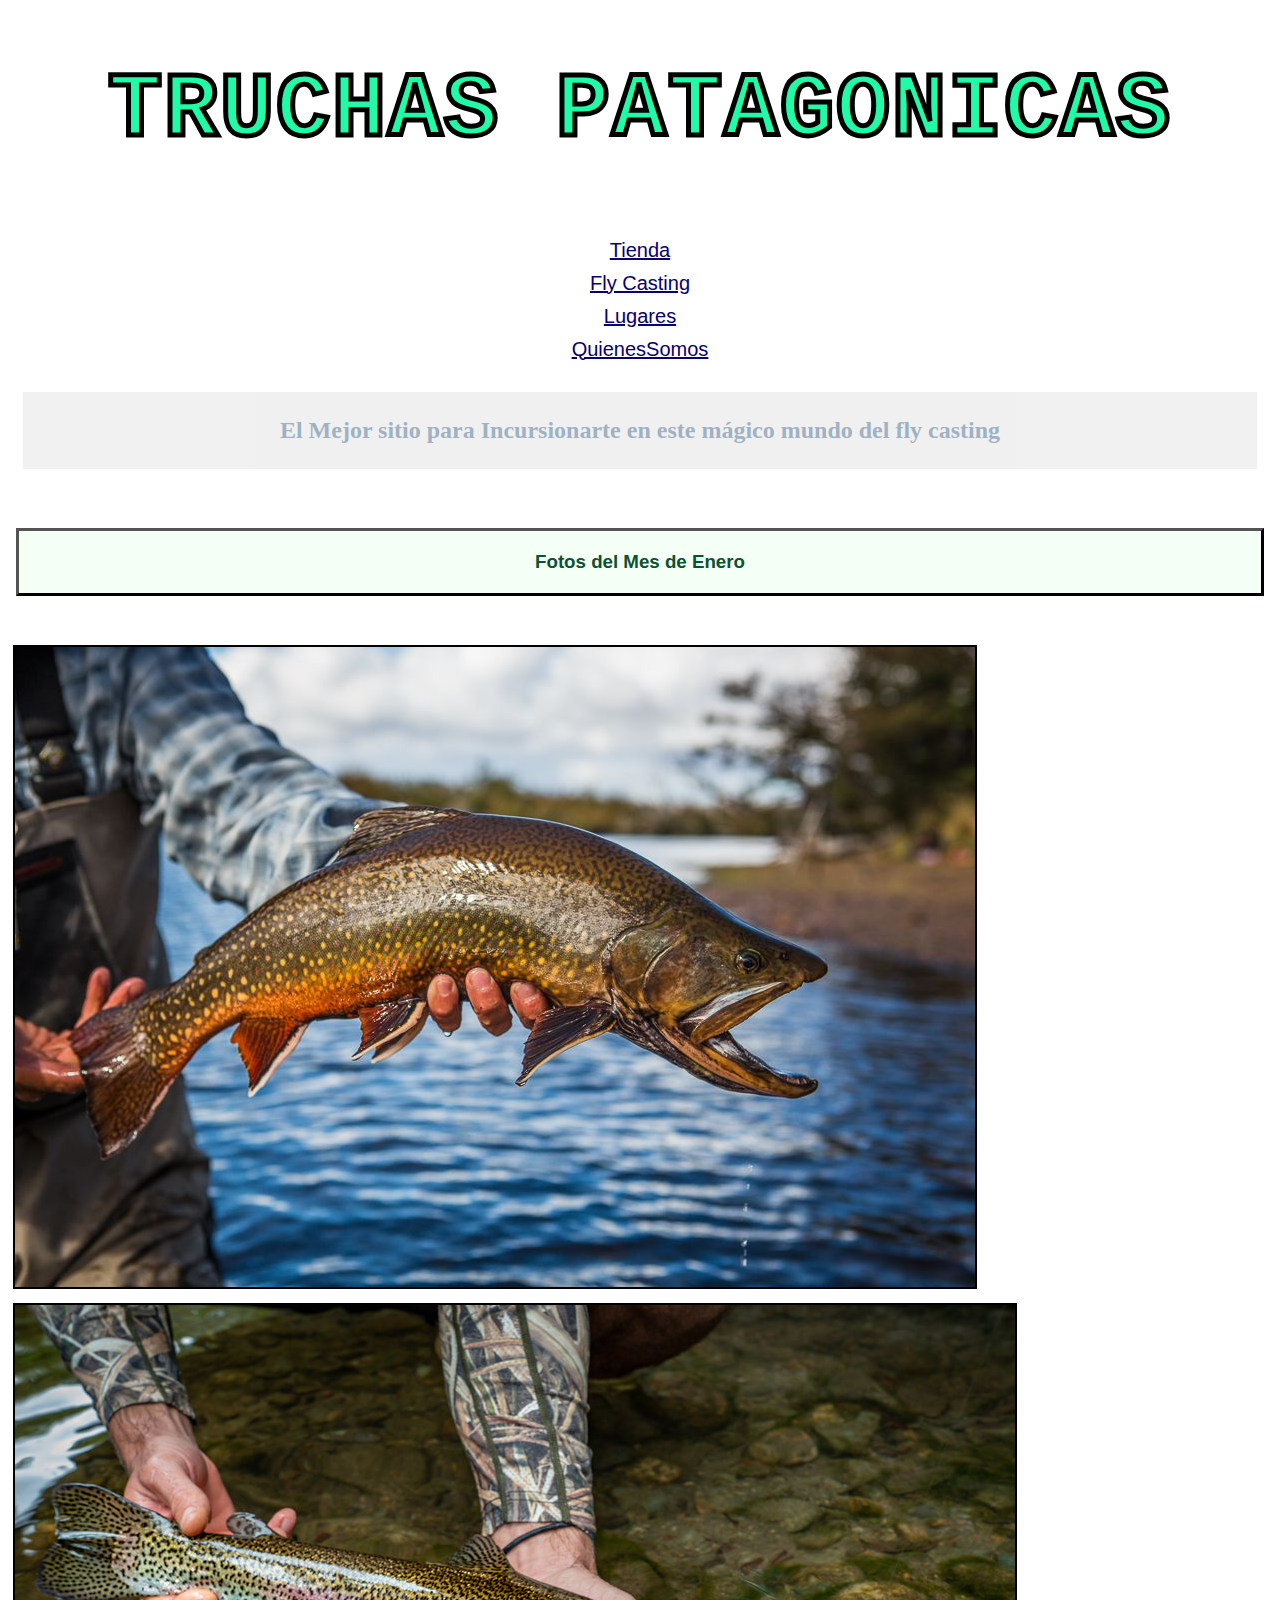
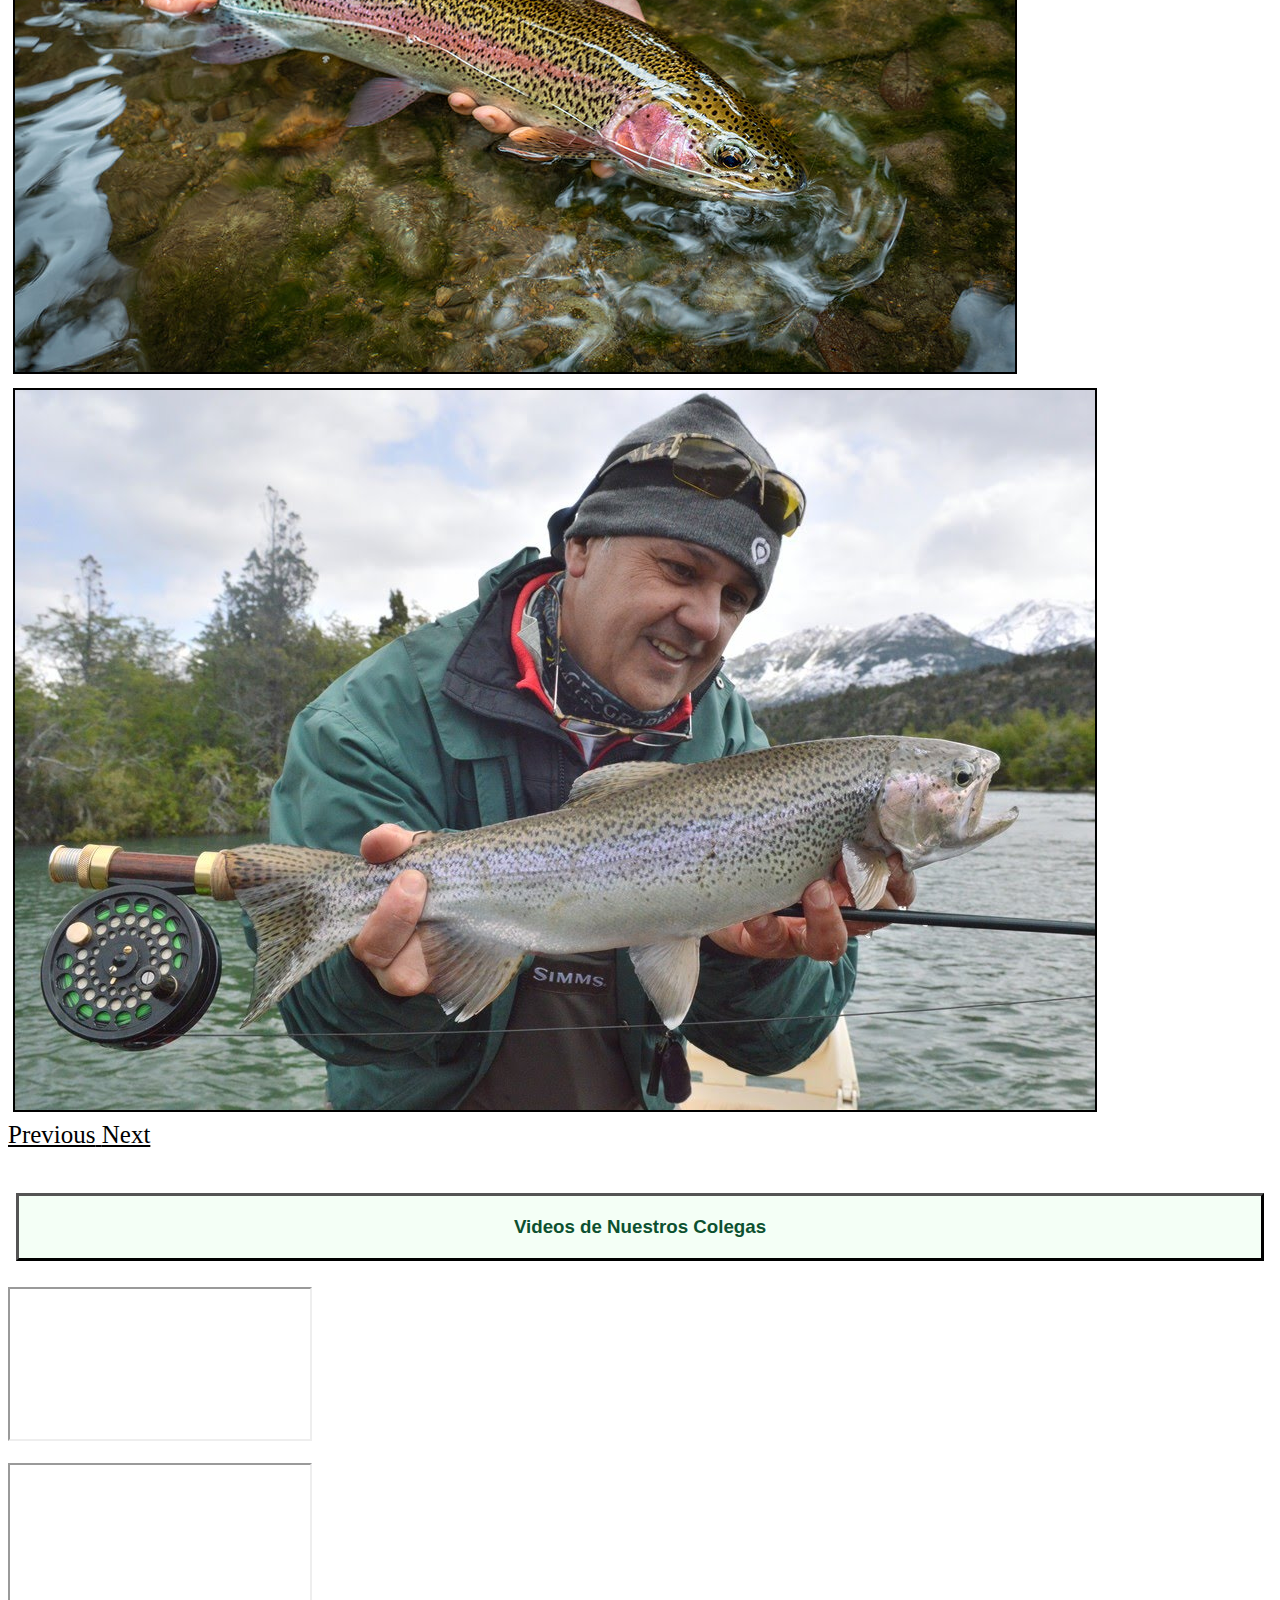
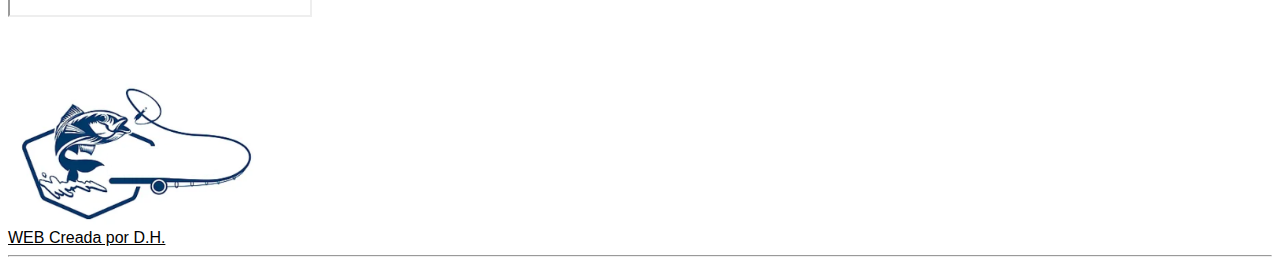
<file: index.html>
<!DOCTYPE html>
<html lang="es">
<head>
    <meta charset="UTF-8">
    <meta http-equiv="X-UA-Compatible" content="IE=edge">
    <meta name="viewport" content="width=device-width, initial-scale=1.0">
    <meta name="keyword" content="Truchas Patagonicas"> 
    <meta name="description" content="Todo sobre Truchas Patagonicas Argentinas, Informacion, Tiewnda Y mas"> 
    <link rel="stylesheet" href="./assets/css/main.css">
    <link href="https://cdn.jsdelivr.net/npm/bootstrap@5.3.0-alpha1/dist/css/bootstrap.min.css" rel="stylesheet" integrity="sha384-GLhlTQ8iRABdZLl6O3oVMWSktQOp6b7In1Zl3/Jr59b6EGGoI1aFkw7cmDA6j6gD" crossorigin="anonymous">
    <script src="https://cdn.jsdelivr.net/npm/bootstrap@5.3.0-alpha1/dist/js/bootstrap.bundle.min.js" integrity="sha384-w76AqPfDkMBDXo30jS1Sgez6pr3x5MlQ1ZAGC+nuZB+EYdgRZgiwxhTBTkF7CXvN" crossorigin="anonymous"></script>
    <link rel="stylesheet" href="https://cdnjs.cloudflare.com/ajax/libs/animate.css/4.1.1/animate.min.css"/>
    <title>Truchas Patagonicas Argentinas</title>

</head>

<body> 
    <header> 
           <div class="conteiner">
                <div class="row ">
                    <div class="col-sm-12" ><h1>Truchas Patagonicas</h1></div>
                </div>
           </div>
    </header>

    
    
   <!--  <div class="p-2 bd-highlight animate__animated animate__heartBeat animate__infinite"><p>BIENVENIDOS</p> </div> -->
    
   <nav> 
    <div class="conteiner"> 
      <div class="d-flex justify-content-around bd-highlight mb-2">
          <div class="p-2 bd-highlight"><a href="./tienda.html">Tienda</a></div>
          <div class="p-2 bd-highlight "><a href="./flyCasting.html">Fly Casting</a></div>
          <div class="p-2 bd-highlight "><a href="./lugares.html">Lugares</a></div>
          <div class="p-2 bd-highlight "><a href="./quienesSomos.html">QuienesSomos</a></div>
      </div> 
    </div>        
  </nav>
         
<section>
     <article>
        <div>
          <h2> El Mejor sitio para Incursionarte en este mágico mundo del fly casting</h2>
        </div>

        <br> <br>

        <div><h3>Fotos del Mes de Enero</h3></div>
        
        <br><br>

        <div class="conteiner">  
        <div class="row">
         <div class="col-2 "></div>
            <div class="col-8 "><div id="carouselWithControls" class="carousel slide" data-bs-ride="carousel">
                <div class="carousel-inner">
                  <div class="carousel-item">
                    <img src="./assets/img/ejemplar1.jpg"  class="d-block w-100"   alt="Slide 1">
                  </div>
                  <div class="carousel-item">
                    <img src="./assets/img/ejemplar2.jpg"  class="d-block w-100" alt="Slide 2">
                  </div>
                  <div class="carousel-item active">
                    <img src="./assets/img/ejemplar3.jpg"  class="d-block w-100" alt="Slide 3">
                  </div>
                  </div>
                    <a class="carousel-control-prev" href="#carouselWithControls" role="button" data-bs-slide="prev">
                      <span class="carousel-control-prev-icon" aria-hidden="true"></span>
                      <span class="visually-hidden">Previous</span>
                    </a>
                    <a class="carousel-control-next" href="#carouselWithControls" role="button" data-bs-slide="next">
                      <span class="carousel-control-next-icon" aria-hidden="true"></span>
                      <span class="visually-hidden">Next</span>
                    </a>
              </div>
            </div>
            
            <div class="col-8 "></div>
         </div>
      </div>       
  </article>
  
         <br><br>

  <article>
      <div><h3>Videos de Nuestros Colegas</h3></div>
      
      <br>

        <div class="container">
          <div class="row ">
              <div class="col "></div>
                <div class="col-sm-12 col-lg-8   ratio ratio-16x9 mb-3 ">
                <iframe src="https://www.youtube.com/embed/JAqgVWCubMo" title="YouTube video" ></iframe>
                </div>
              <div class="col "></div>
          </div>
       </div>

       <br>

        <div class="container">
          <div class="row ">
            <div class="col-lg-2"></div>
              <div class="col-sm-12 col-lg-8 ratio ratio-16x9 mb-3 ">
              <iframe src="https://www.youtube.com/embed/xIGsLakkWDU" title="YouTube video" ></iframe>
              </div>
            <div class=" col-lg-2"></div>
          </div>
       </div>

   </article>
</section>
   
<br><br><br>

    <footer>
      <div class="conteiner">   
          <div class="d-flex flex-column bd-highlight">
            <div class="p-2 bd-highlight animate__animated animate__bounce animate__infinite"><img src="./assets/img/logofoot.PNG" alt="" width="250" height="150"></div>
            <div class="p-2 bd-highlight">
              <a href="https://www.instagram.com/danihilgert10" style="color:black"> WEB Creada por D.H.</a></div>    
          </div> 
      </div>
    </footer>

<hr>
</body>

</html>
</file>
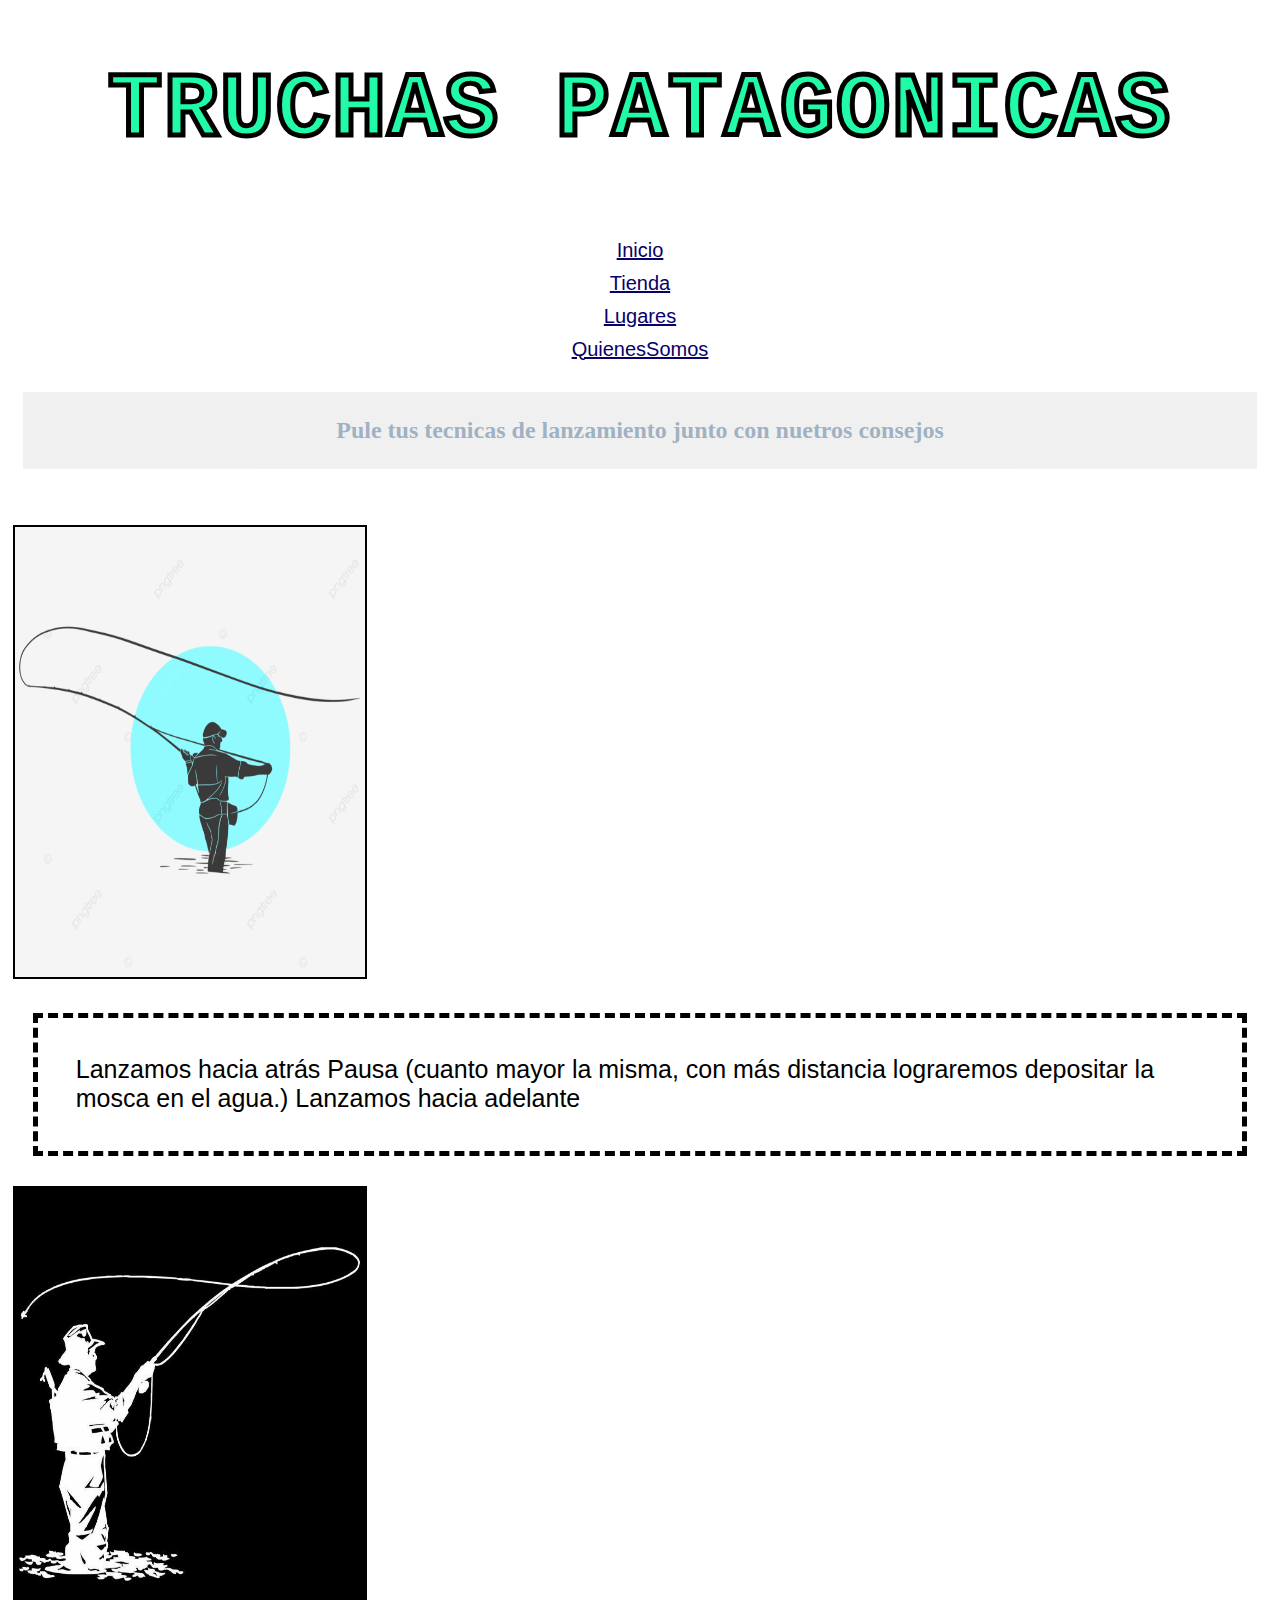
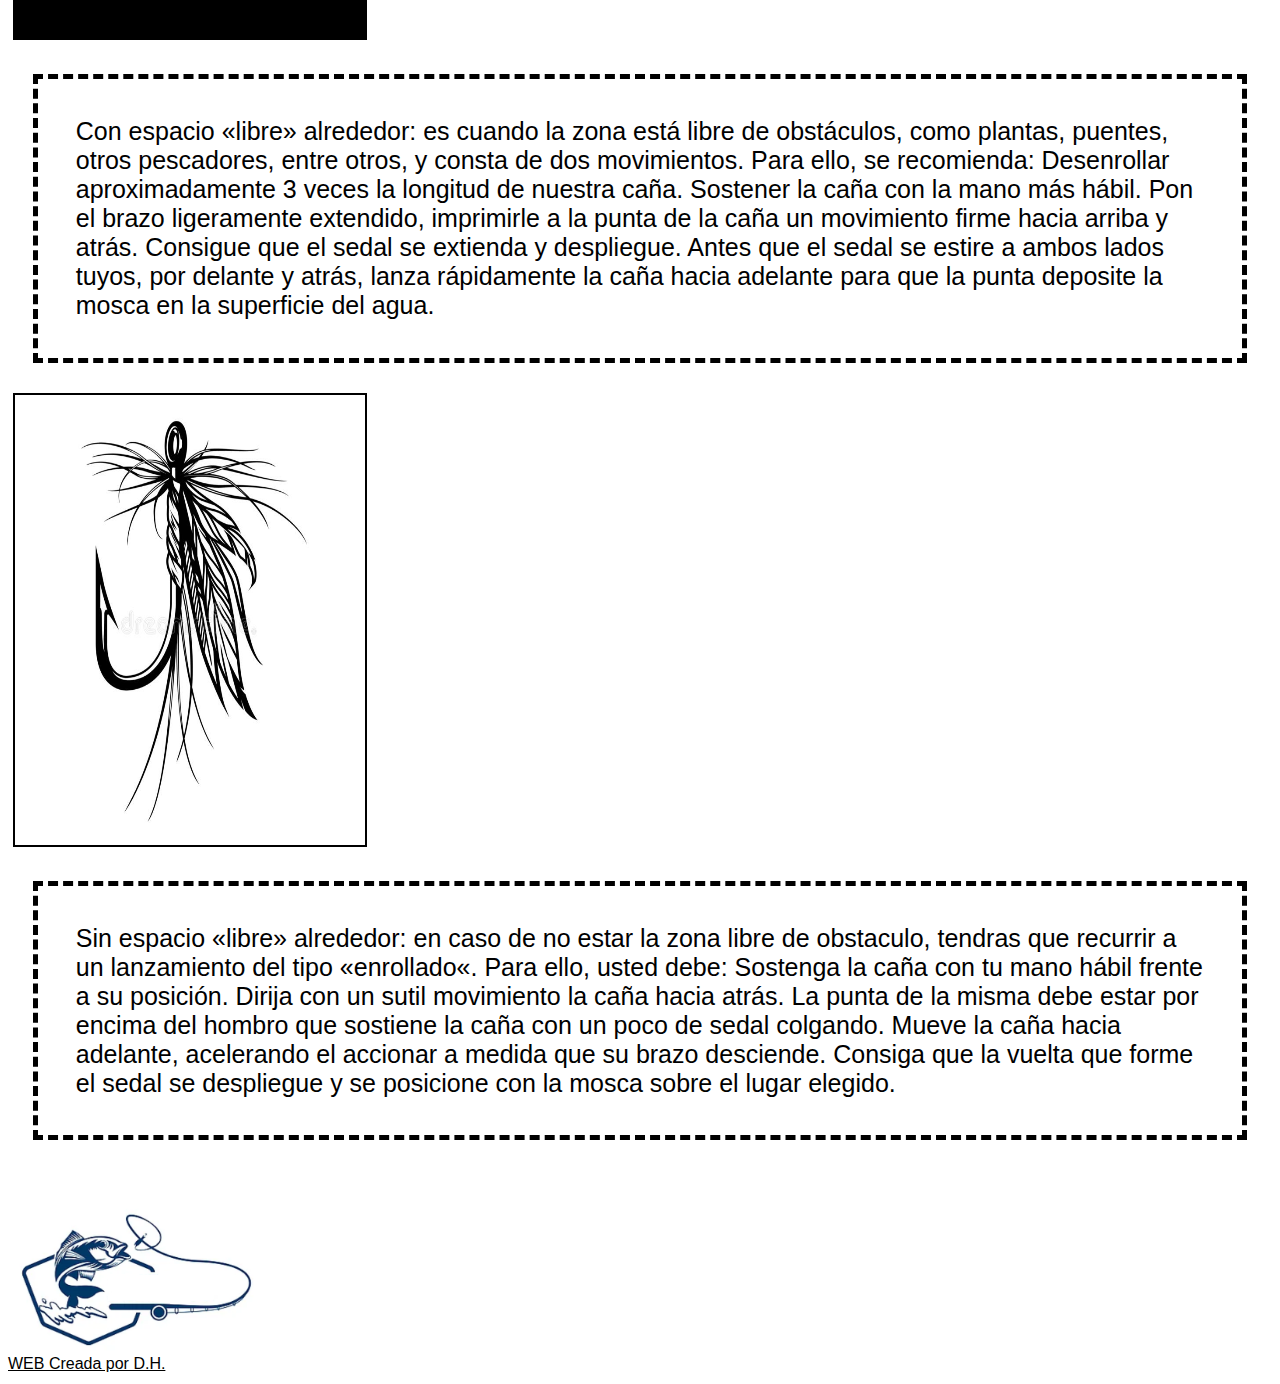
<file: flyCasting.html>
<!DOCTYPE html>
<html lang="es">
<head>
    <meta charset="UTF-8">
    <meta http-equiv="X-UA-Compatible" content="IE=edge">
    <meta name="viewport" content="width=device-width, initial-scale=1.0">
    <link rel="stylesheet" href="./assets/css/main.css">
    <meta name="description" content="Truchas Patagonicas">
    <meta name="description" content="Las mejores tecnicas de lanzamiento para empezar con la pesca con mosca "> 
    <link href="https://cdn.jsdelivr.net/npm/bootstrap@5.3.0-alpha1/dist/css/bootstrap.min.css" rel="stylesheet" integrity="sha384-GLhlTQ8iRABdZLl6O3oVMWSktQOp6b7In1Zl3/Jr59b6EGGoI1aFkw7cmDA6j6gD" crossorigin="anonymous">
    <script src="https://cdn.jsdelivr.net/npm/bootstrap@5.3.0-alpha1/dist/js/bootstrap.bundle.min.js" integrity="sha384-w76AqPfDkMBDXo30jS1Sgez6pr3x5MlQ1ZAGC+nuZB+EYdgRZgiwxhTBTkF7CXvN" crossorigin="anonymous"></script>
    <link rel="stylesheet" href="https://cdnjs.cloudflare.com/ajax/libs/animate.css/4.1.1/animate.min.css"/>
    <title>Truchas Patagonicas Informacion</title>

</head>

<body> <div class="body">
    <header> 
           <div class="conteiner">
                <div class="row ">
                    <div class="col-sm-12" ><h1>Truchas Patagonicas</h1></div>
                </div>
           </div>
    </header>
    
    <nav> 
      <div class="conteiner"> 
        <div class="d-flex justify-content-around bd-highlight mb-2">
            <div class="p-2 bd-highlight "><a href="./index.html">Inicio</a></div>
            <div class="p-2 bd-highlight"><a href="./tienda.html">Tienda</a></div>
            <div class="p-2 bd-highlight "><a href="./lugares.html">Lugares</a></div>
            <div class="p-2 bd-highlight "><a href="./quienesSomos.html">QuienesSomos</a></div>
        </div> 
      </div>        
    </nav>
                      
  </div>

  <section> 
    <article>   
      <div>
        <h2>Pule tus tecnicas de lanzamiento junto con nuetros consejos</h2>
      </div>

      <br><br>
    
   <div class="conteiner">
    <div class="d-flex flex-column bd-highlight ">
      <div class="d-flex justify-content-center bd-highlight mb-2" >
        <img src="./assets/img/lanzamiento.png" width="350" height="450" alt=""></div>
      <div class="d-flex flex-column bd-highlight">
        
          <dt>Lanzamos hacia atrás
            Pausa (cuanto mayor la misma, con más distancia lograremos depositar la mosca en el agua.)
            Lanzamos hacia adelante</dt>
       
    </div></div></div>

    <div class="conteiner">
      <div class="d-flex flex-column bd-highlight">
        <div class="d-flex justify-content-center bd-highlight mb-2" >
          <img src="./assets/img/lanzamiento2.jpg" width="350" height="450" alt=""></div>
        <div class="p-2 bd-highlight">
          
            <dt>Con espacio «libre» alrededor: es cuando la zona está libre de obstáculos, como plantas, puentes, otros pescadores, entre otros, y consta de dos movimientos. Para ello, se recomienda:
              Desenrollar aproximadamente 3 veces la longitud de nuestra caña.
              Sostener la caña con la mano más hábil.
              Pon el brazo ligeramente extendido, imprimirle a la punta de la caña un movimiento firme hacia arriba y atrás.
              Consigue que el sedal se extienda y despliegue.
              Antes que el sedal se estire a ambos lados tuyos, por delante y atrás, lanza rápidamente la caña hacia adelante para que la punta deposite la mosca en la superficie del agua.
            </dt>
      
        </div></div></div>

        <div class="conteiner">
          <div class="p-2 bd-highlight">
            <div class="d-flex justify-content-center bd-highlight mb-2"  >
              <img src="./assets/img/lanzamiento3.jpg" width="350" height="450" alt="">
            </div>
            <div class="p-2 bd-highlight">
              
                <dt>Sin espacio «libre» alrededor: en caso de no estar la zona libre de obstaculo, tendras que recurrir a un lanzamiento del tipo «enrollado«. Para ello, usted debe:
                  Sostenga la caña con tu mano hábil frente a su posición.
                  Dirija con un sutil movimiento la caña hacia atrás. La punta de la misma debe estar por encima del hombro que sostiene la caña con un poco de sedal colgando.
                  Mueve la caña hacia adelante, acelerando el accionar a medida que su brazo desciende.
                  Consiga que la vuelta que forme el sedal se despliegue y se posicione con la mosca sobre el lugar elegido.
                </dt>  
          
            </div>
          </div>
        </div>
     </article>
  </section>

<br><br>

  
  <footer>
    <div class="conteiner">   
        <div class="d-flex flex-column bd-highlight">
          <div class="p-2 bd-highlight animate__animated animate__bounce animate__infinite"><img src="./assets/img/logofoot.PNG" alt="Truchas Patagonicas" width="250" height="150"></div>
          <div class="p-2 bd-highlight"><a href="https://www.instagram.com/danihilgert10" style="color:black"> WEB Creada por D.H.</a></div>
        </div>
    </div>
  </footer>
     
 
</body>
</html>


<!-- 

 -->
</file>
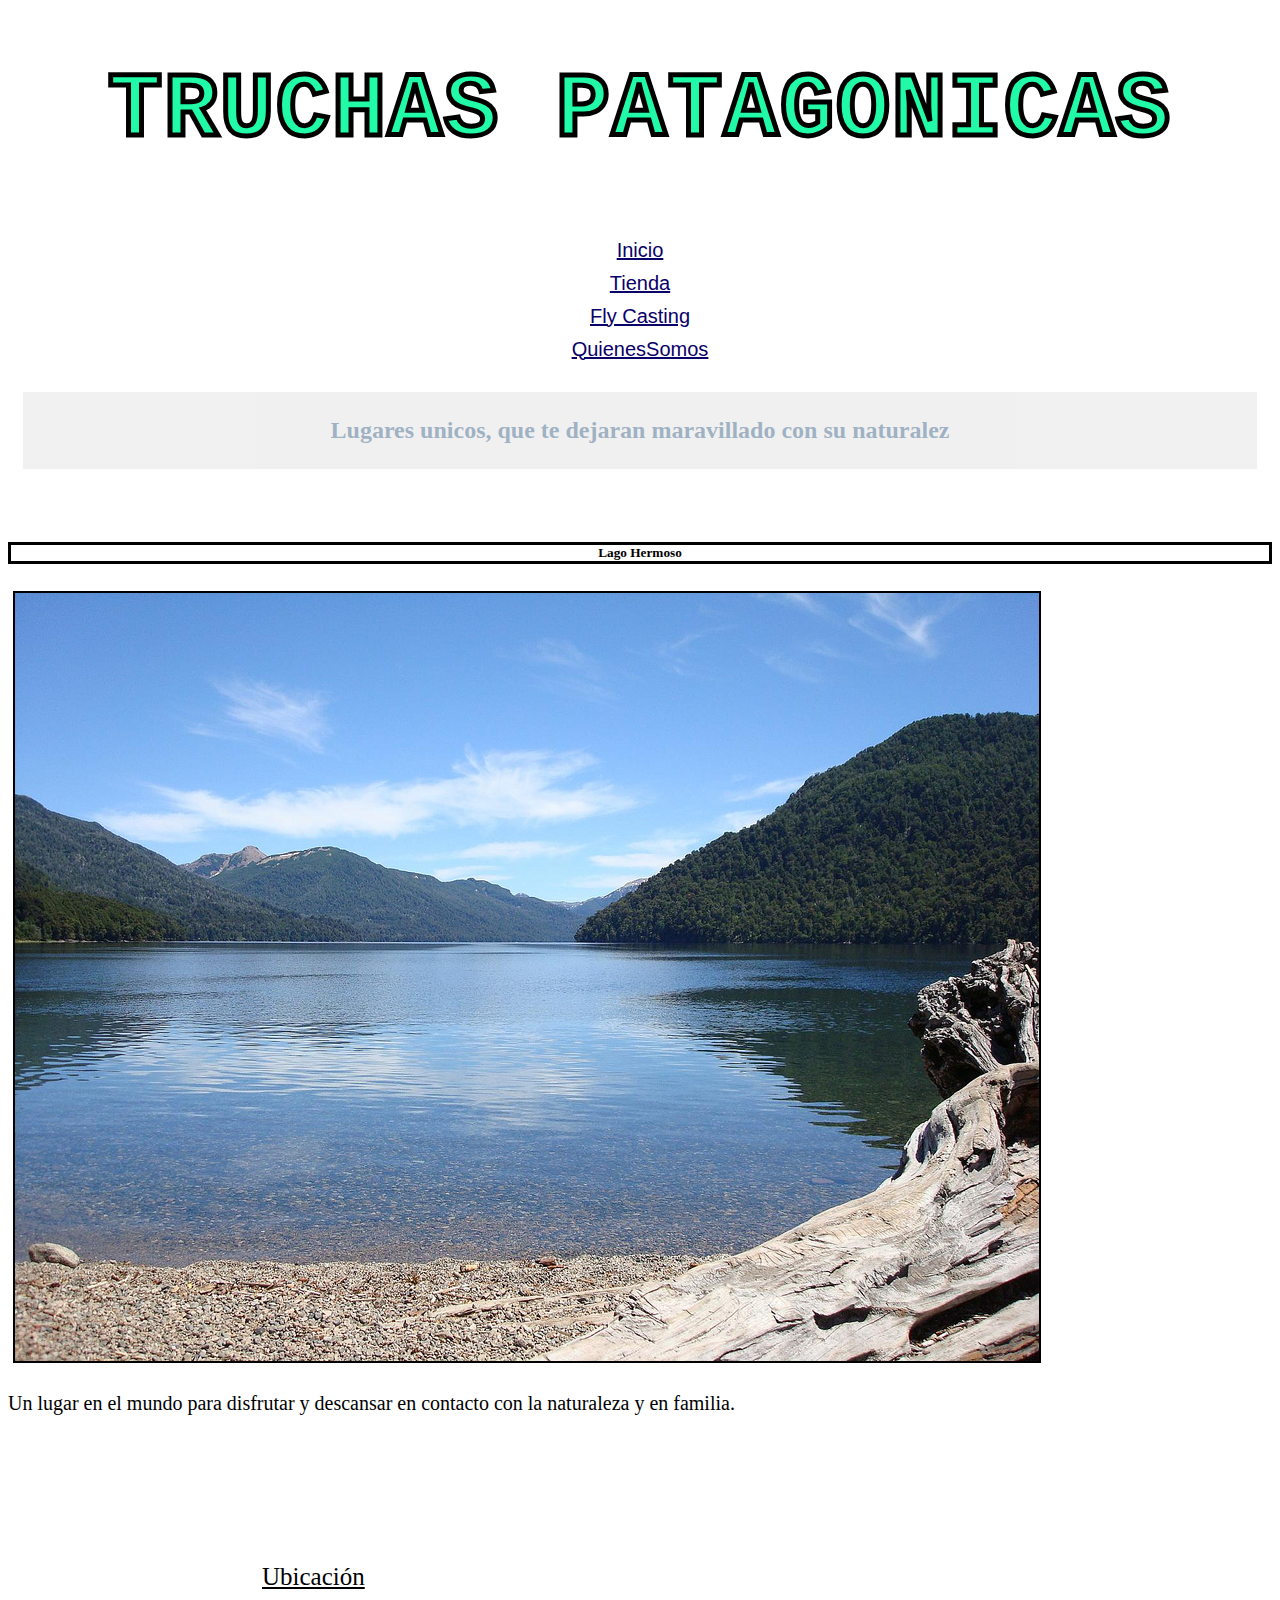
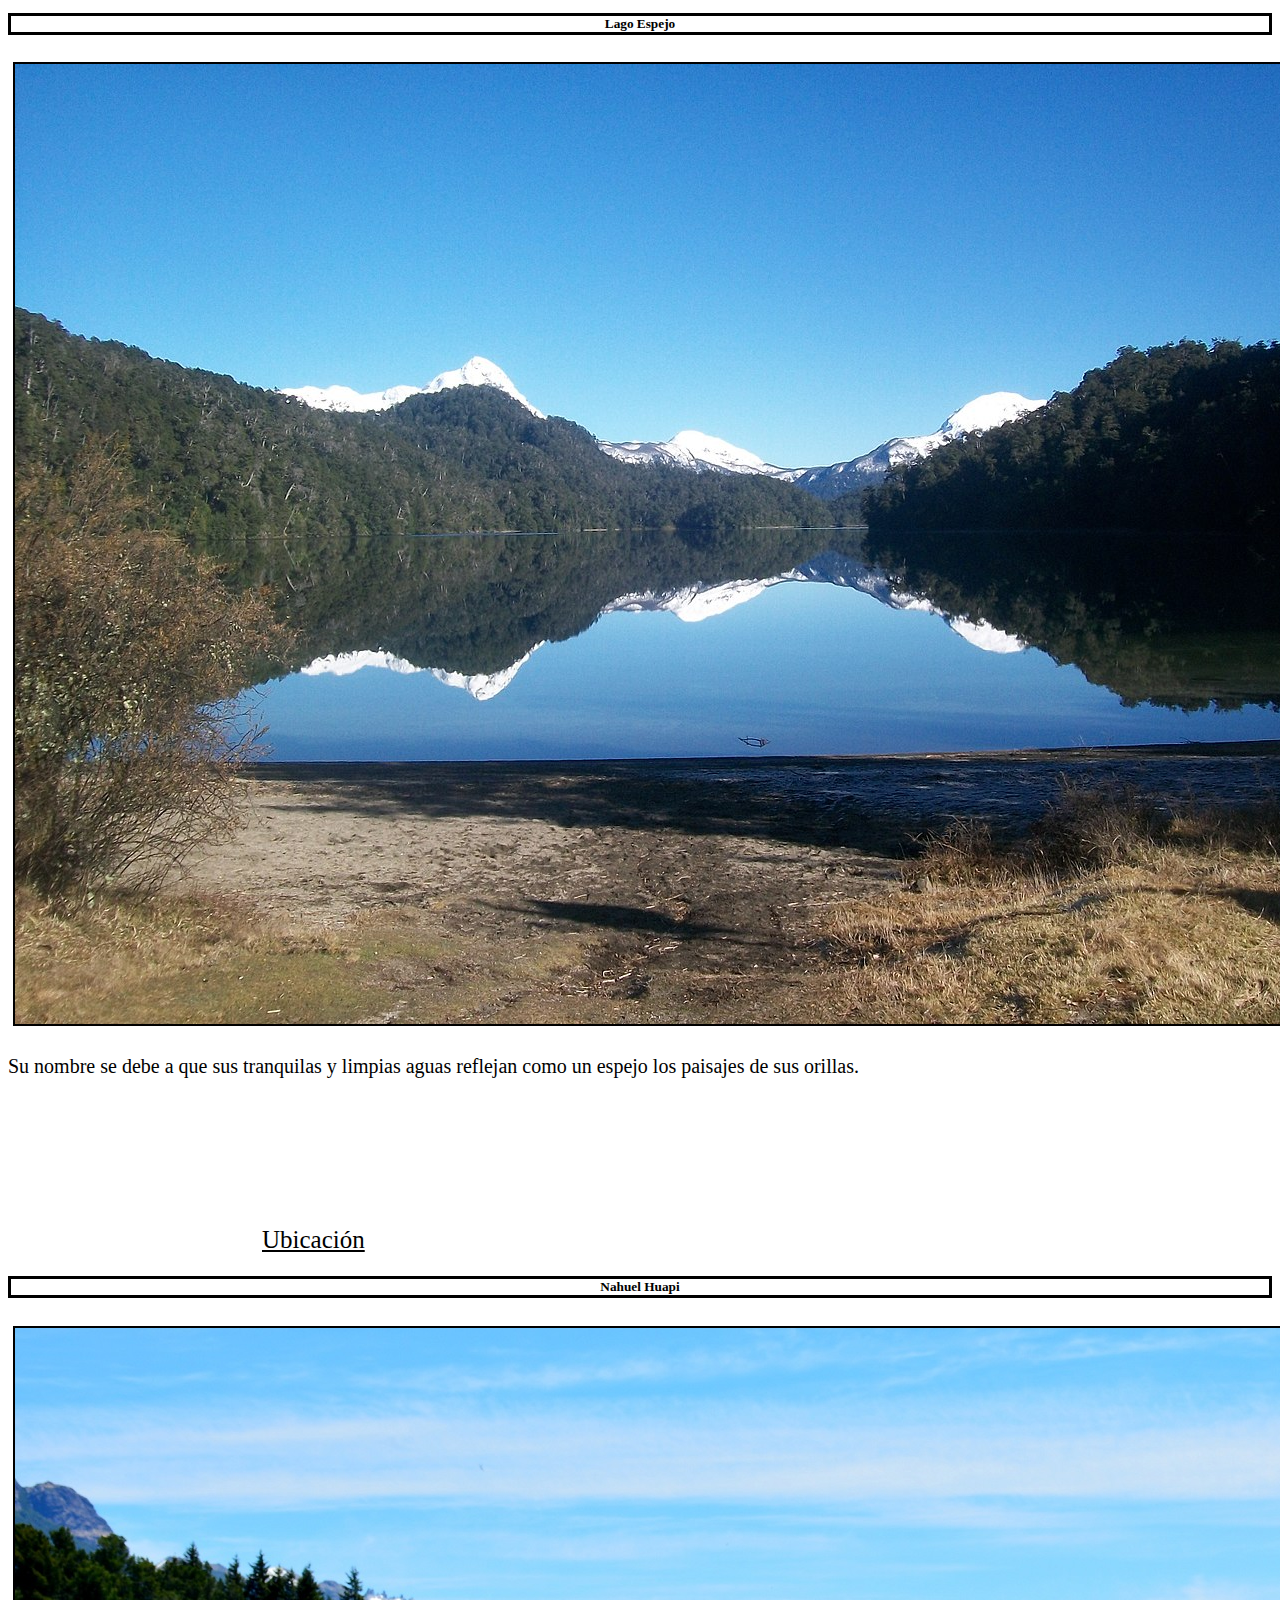
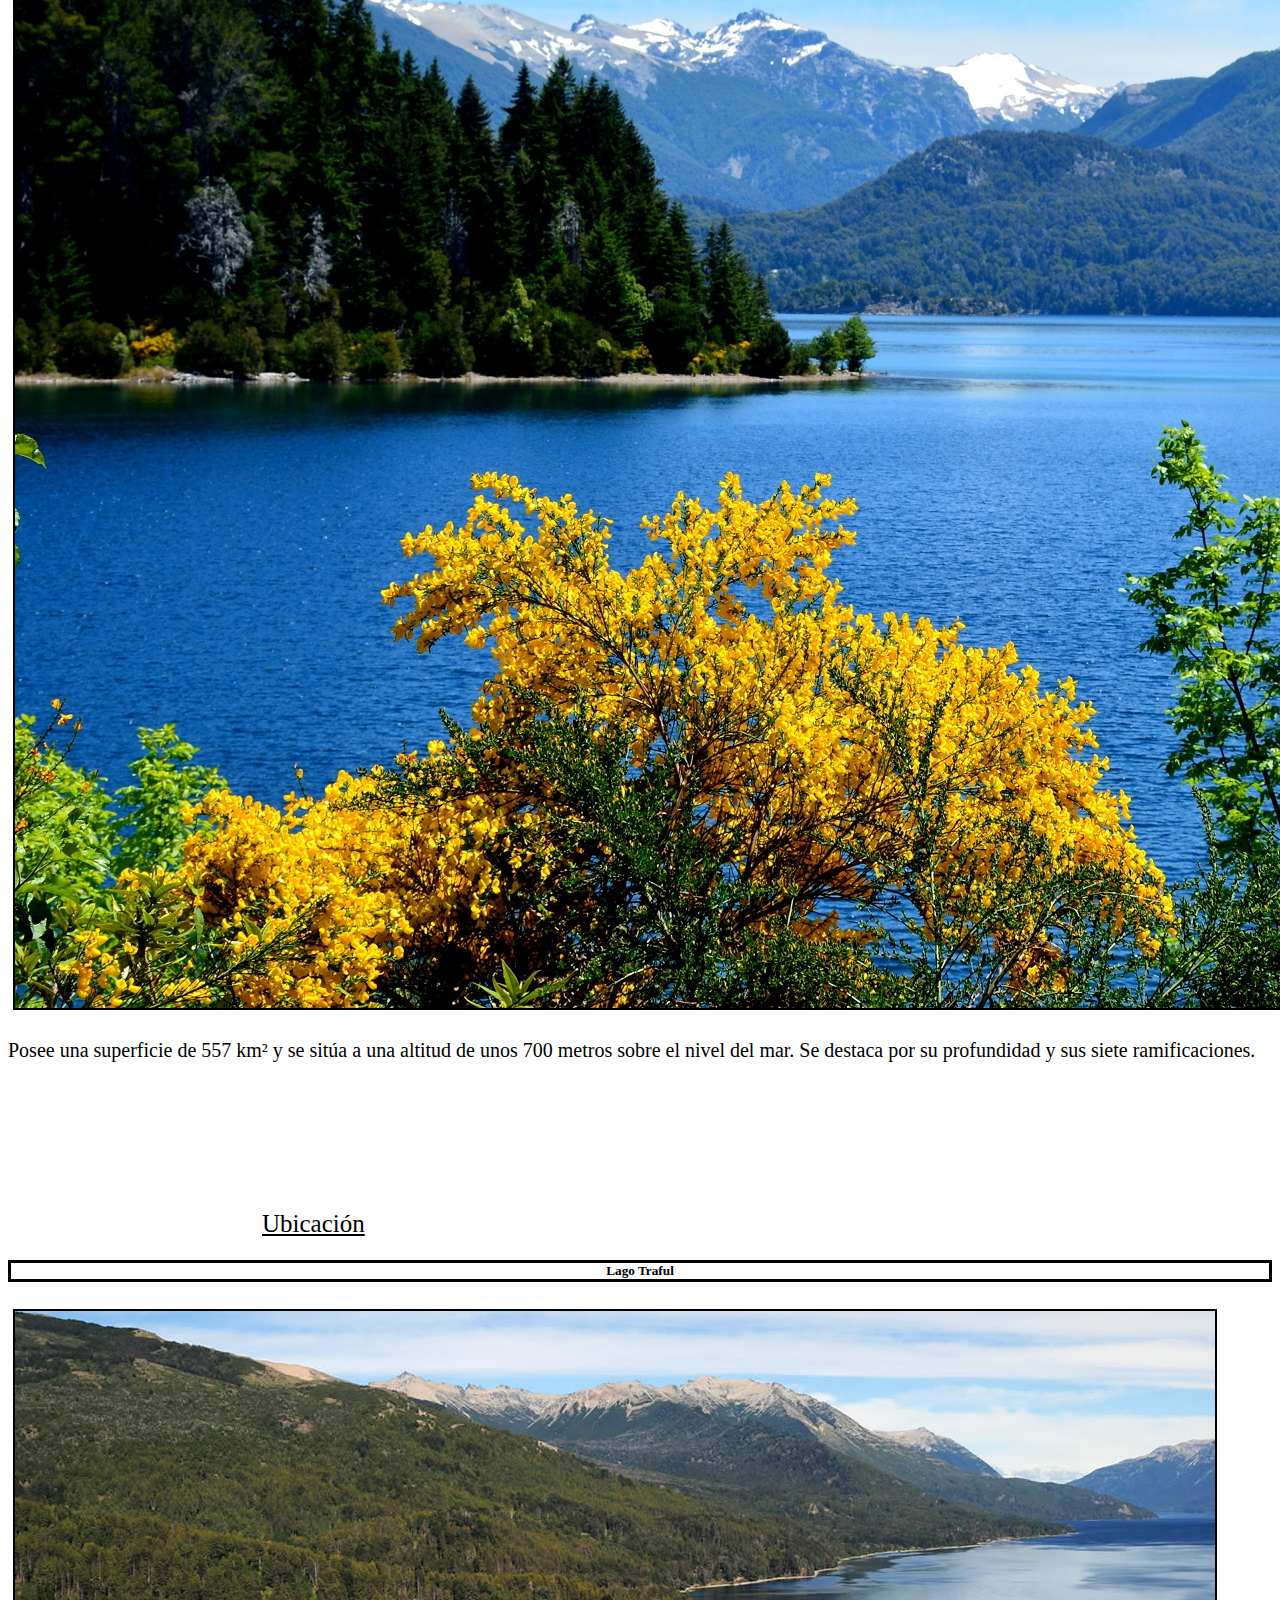
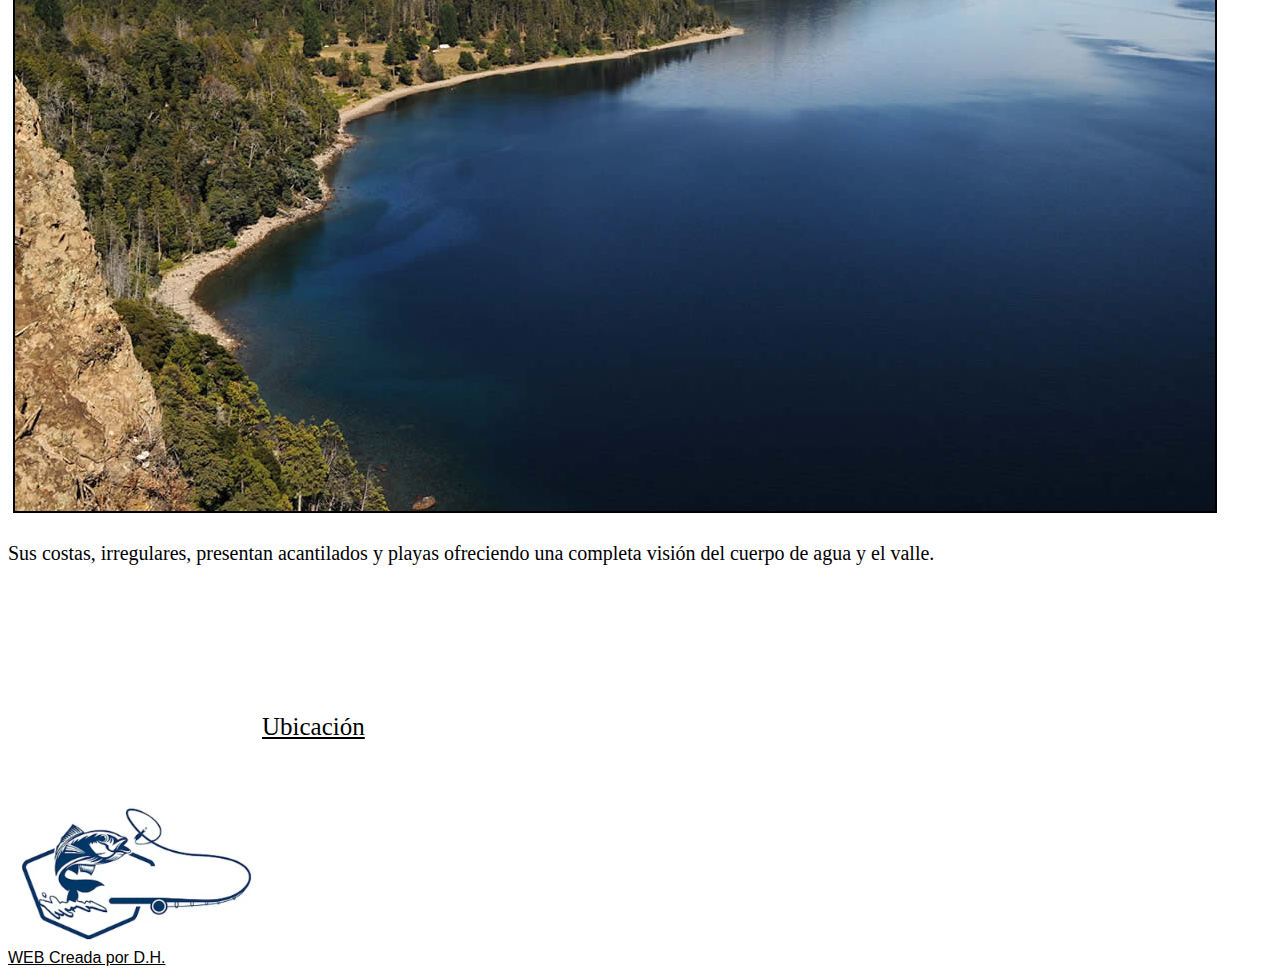
<file: lugares.html>
<!DOCTYPE html>
<html lang="es">
<head>
    <meta charset="UTF-8">
    <meta http-equiv="X-UA-Compatible" content="IE=edge">
    <meta name="viewport" content="width=device-width, initial-scale=1.0">
    <link rel="stylesheet" href="./assets/css/main.css">
    <meta name="description" content="Truchas Patagonicas">
    <meta name="description" content="Camino de los siete lagos, pesca de Truchas Patatgonicas">
    <link href="https://cdn.jsdelivr.net/npm/bootstrap@5.3.0-alpha1/dist/css/bootstrap.min.css" rel="stylesheet" integrity="sha384-GLhlTQ8iRABdZLl6O3oVMWSktQOp6b7In1Zl3/Jr59b6EGGoI1aFkw7cmDA6j6gD" crossorigin="anonymous">
    <script src="https://cdn.jsdelivr.net/npm/bootstrap@5.3.0-alpha1/dist/js/bootstrap.bundle.min.js" integrity="sha384-w76AqPfDkMBDXo30jS1Sgez6pr3x5MlQ1ZAGC+nuZB+EYdgRZgiwxhTBTkF7CXvN" crossorigin="anonymous"></script>
    <link rel="stylesheet" href="https://cdnjs.cloudflare.com/ajax/libs/animate.css/4.1.1/animate.min.css"
  />
    <title>Lugares unicos, que te dejaran maravillado con su naturaleza</title>

</head>

<body> 
    <header> 
           <div class="conteiner">
                <div class="row ">
                    <div class="col-sm-12" ><h1>Truchas Patagonicas</h1></div>
                </div>
           </div>
    </header>

    
    <nav> 
      <div class="conteiner"> 
        <div class="d-flex justify-content-around bd-highlight mb-2">
            <div class="p-2 bd-highlight "><a href="./index.html">Inicio</a></div>
            <div class="p-2 bd-highlight"><a href="./tienda.html">Tienda</a></div>
            <div class="p-2 bd-highlight "><a href="./flyCasting.html">Fly Casting</a></div>
            <div class="p-2 bd-highlight "><a href="./quienesSomos.html">QuienesSomos</a></div>
        </div> 
      </div>        
    </nav>
                   
<section> 
  <article><div><h2>Lugares unicos, que te dejaran maravillado con su naturalez</h2></div>

    <br><br>
    
 <div class="conteiner">
  <div class="row row-cols-1 row-cols-sm-2 g-3">
    <div class="col">
      <div class="card">
        <h5 class="card-title">Lago Hermoso</h5>
        <div class="card-body">
          <img src="./assets/img/lagoHermoso.jpg"  class="card-img-top" alt="Lago Hermoso Truchas Patagonicas">
        <p class="card-text">Un lugar en el mundo para disfrutar y descansar en contacto con la naturaleza y en familia.</p>
        <iframe src="https://www.google.com/maps/embed?pb=!1m18!1m12!1m3!1d24325.263881401355!2d-71.5401091816262!3d-40.349932467206706!2m3!1f0!2f0!3f0!3m2!1i1024!2i768!4f13.1!3m3!1m2!1s0x96111ed85b17916d%3A0xa20386c64e07ccbf!2sLago%20Hermoso!5e0!3m2!1ses-419!2sar!4v1673191317044!5m2!1ses-419!2sar" width="250" height="150" style="border:0;" allowfullscreen="" loading="lazy" referrerpolicy="no-referrer-when-downgrade"></iframe>
        <a href="https://goo.gl/maps/EPDt3UBqvdffPqaV8"> Ubicación</a>
        </div>
      </div>
    </div>

    <div class="col">
      <div class="card">
        <h5 class="card-title">Lago Espejo</h5>
        <div class="card-body">
        <img src="./assets/img/lagoEspejo.jpg"  class="card-img-top" alt="Lago Espejo Truchas Patagonicas">
        <p class="card-text">Su nombre se debe a que sus tranquilas y limpias aguas reflejan como un espejo los paisajes de sus orillas.</p>
        <iframe src="https://www.google.com/maps/embed?pb=!1m18!1m12!1m3!1d12110.520664846354!2d-71.76879358808165!3d-40.63803737568083!2m3!1f0!2f0!3f0!3m2!1i1024!2i768!4f13.1!3m3!1m2!1s0x9610c5658c19114b%3A0x6eb2d25156093573!2sLago%20Espejo!5e0!3m2!1ses-419!2sar!4v1673192097342!5m2!1ses-419!2sar" width="250" height="150" style="border:0;" allowfullscreen="" loading="lazy" referrerpolicy="no-referrer-when-downgrade"></iframe>
        <a href="https://goo.gl/maps/rUv5fRpqQg8x7iFq7"> Ubicación</a>
        </div>
      </div>
    </div>

    <div class="col">
      <div class="card">
        <h5 class="card-title">Nahuel Huapi</h5>
        <div class="card-body">
          <img src="./assets/img/NahuelHuapi.PNG"  class="card-img-top" alt="Lago Nahuel Huapi Truchas Patagonicas">
         <p class="card-text">Posee una superficie de 557 km² y se sitúa a una altitud de unos 700 metros sobre el nivel del mar. Se destaca por su profundidad y sus siete ramificaciones.</p>
         <iframe src="https://www.google.com/maps/embed?pb=!1m18!1m12!1m3!1d3022.722112277651!2d-71.66964374844883!3d-40.74613981509281!2m3!1f0!2f0!3f0!3m2!1i1024!2i768!4f13.1!3m3!1m2!1s0x9610c752ad6b8155%3A0xed136545863a9b12!2sLago%20Nahuel%20Huapi!5e0!3m2!1ses-419!2sar!4v1673191949415!5m2!1ses-419!2sar" width="250" height="150" style="border:0;" allowfullscreen="" loading="lazy" referrerpolicy="no-referrer-when-downgrade"></iframe>
        <a href="https://goo.gl/maps/RHMeGzatxaeUvzPK8">Ubicación</a>
        </div>
      </div>
    </div>

    <div class="col">
      <div class="card">
        <h5 class="card-title">Lago Traful</h5>
        <div class="card-body">
          <img src="./assets/img/traful.jpg"  class="card-img-top" alt="Lago Traful Truchas Patagonicas">
          <p class="card-text">Sus costas, irregulares, presentan acantilados y playas ofreciendo una completa visión del cuerpo de agua y el valle.</p>
          <iframe src="https://www.google.com/maps/embed?pb=!1m18!1m12!1m3!1d96906.24657681213!2d-71.56004139952485!3d-40.62281984954974!2m3!1f0!2f0!3f0!3m2!1i1024!2i768!4f13.1!3m3!1m2!1s0x9610ee7efe1732df%3A0x9bbfee7243ee1689!2sLago%20Traful!5e0!3m2!1ses-419!2sar!4v1673191796826!5m2!1ses-419!2sar" width="250" height="150" style="border:0;" allowfullscreen="" loading="lazy" referrerpolicy="no-referrer-when-downgrade"></iframe>
          <a href="https://goo.gl/maps/kLmeon1EkDjsXuk66">Ubicación</a>
        </div>
      </div>
    </div>
  </div>
</div>
</article>
</section>

<br><br><br>

<footer>
  <div class="conteine">   
      <div class="d-flex flex-column bd-highlight">
        <div class="p-2 bd-highlight animate__animated animate__bounce animate__infinite"><img src="./assets/img/logofoot.PNG" alt="Truchas Patagonicas" width="250" height="150"></div>
        <div class="p-2 bd-highlight">
          <a href="https://www.instagram.com/danihilgert10" style="color:black"> WEB Creada por D.H.</a></div>  
      </div>
  </div>
</footer>

    

</body>
</html>
</file>
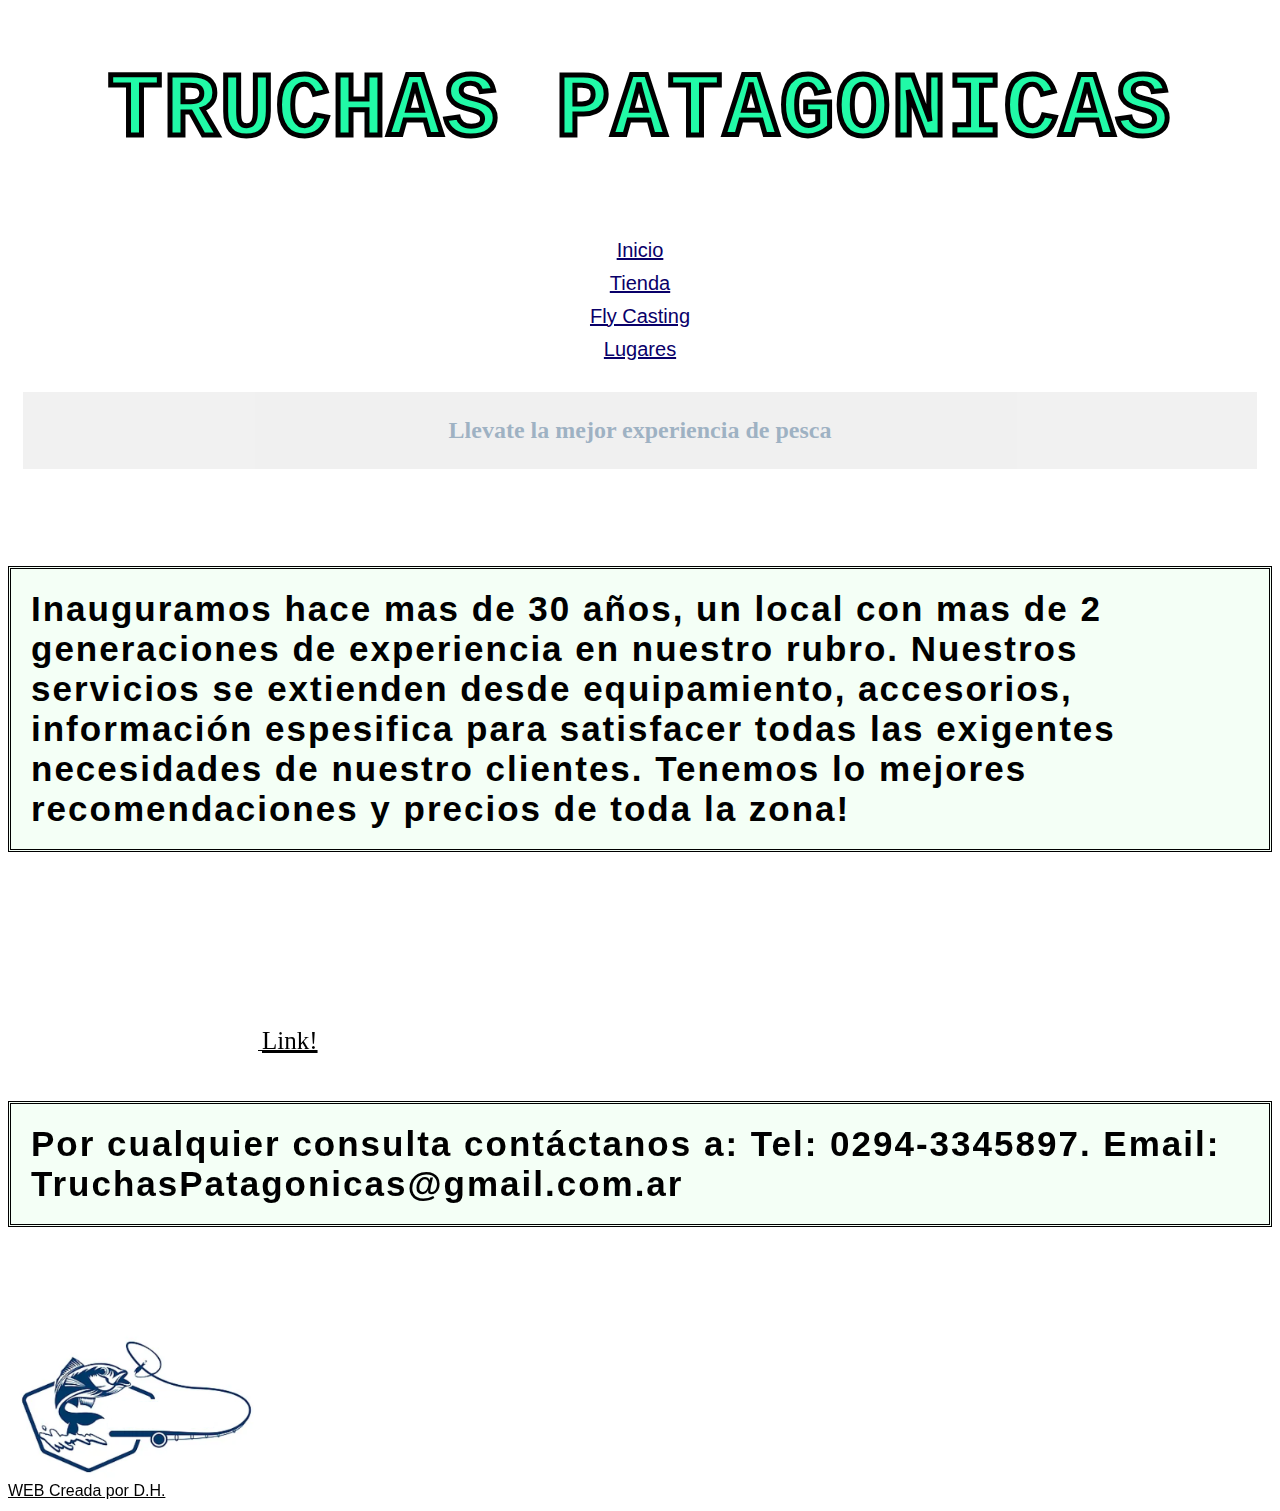
<file: quienesSomos.html>
<!DOCTYPE html>
<html lang="es">
<head>
    <meta charset="UTF-8">
    <meta http-equiv="X-UA-Compatible" content="IE=edge">
    <meta name="viewport" content="width=device-width, initial-scale=1.0">
    <link rel="stylesheet" href="./assets/css/main.css">
    <meta name="description" content="Truchas Patagonicas"> 
    <meta name="description" content="Encontranos en Villa la Angostura y llevate la mejor experiencia pescando Truchas Patagonicas">
    <link href="https://cdn.jsdelivr.net/npm/bootstrap@5.3.0-alpha1/dist/css/bootstrap.min.css" rel="stylesheet" integrity="sha384-GLhlTQ8iRABdZLl6O3oVMWSktQOp6b7In1Zl3/Jr59b6EGGoI1aFkw7cmDA6j6gD" crossorigin="anonymous">
    <script src="https://cdn.jsdelivr.net/npm/bootstrap@5.3.0-alpha1/dist/js/bootstrap.bundle.min.js" integrity="sha384-w76AqPfDkMBDXo30jS1Sgez6pr3x5MlQ1ZAGC+nuZB+EYdgRZgiwxhTBTkF7CXvN" crossorigin="anonymous"></script>
    <link rel="stylesheet" href="https://cdnjs.cloudflare.com/ajax/libs/animate.css/4.1.1/animate.min.css"/>
    <title>Truchas Patagonicas</title>

</head>

<body> 

    <header> 
           <div class="conteiner">
              <div class="row ">
                  <div class="col-sm-12" ><h1>Truchas Patagonicas</h1></div>
              </div>
           </div>
    </header>

    <nav> 
      <div class="conteiner"> 
        <div class="d-flex justify-content-around bd-highlight mb-2">
            <div class="p-2 bd-highlight "><a href="./index.html">Inicio</a></div>
            <div class="p-2 bd-highlight"><a href="./tienda.html">Tienda</a></div>
            <div class="p-2 bd-highlight "><a href="./flyCasting.html">Fly Casting</a></div>
            <div class="p-2 bd-highlight "><a href="./lugares.html">Lugares</a></div>
        </div> 
      </div>        
    </nav>

  <section>
    <article>
            <div>
              <h2>Llevate la mejor experiencia de pesca</h2>
            </div>
    </article>

      <br><br>
      
    <article>
      <div class="conteiner">
        <div class="row">
          <div class="d-flex flex-column bd-highlight">
             
                <div class="p-2 bd-highlight">
                   <h4>Inauguramos hace mas de 30 años, un local con mas de 2 generaciones de experiencia en nuestro rubro. 
                       Nuestros servicios se extienden desde equipamiento, accesorios, información espesifica para satisfacer todas las  exigentes necesidades de nuestro clientes. 
                       Tenemos lo mejores recomendaciones y precios de toda la zona!</h4>
                </div>

                <u>
                  <div class="p-2 bd-highlight">
                        <iframe src="https://www.google.com/maps/embed?pb=!1m18!1m12!1m3!1d3807.3913266774525!2d-71.64577481458547!3d-40.763595043219155!2m3!1f0!2f0!3f0!3m2!1i1024!2i768!4f13.1!3m3!1m2!1s0x9610bffd3c69f0f1%3A0xf9567504edb29d1!2sCentro%20de%20Villa%20la%20Angostura!5e0!3m2!1ses-419!2sar!4v1673190148290!5m2!1ses-419!2sar" width="250" height="150" style="border:0;" allowfullscreen="" loading="lazy" referrerpolicy="no-referrer-when-downgrade"></iframe>
                        <a href="https://goo.gl/maps/3F5cwZ6LvfJ732DW7" style="color: black;">Link!</a>
                  </div>
                </u>
                 
                <div class="p-2 bd-highlight">
                  <h4>Por cualquier consulta contáctanos a: Tel: 0294-3345897. Email: TruchasPatagonicas@gmail.com.ar</h4>
                </div>
           
            </div>
          </div>
        </div>
    </article>
  </section>

  <br><br><br>

  <footer>
    <div class="conteiner">   
        <div class="d-flex flex-column bd-highlight">
          <div class="p-2 bd-highlight animate__animated animate__bounce animate__infinite"><img src="./assets/img/logofoot.PNG" alt="" width="250" height="150"></div>
          <div class="p-2 bd-highlight"><a href="https://www.instagram.com/danihilgert10" style="color:black"> WEB Creada por D.H.</a></div>
        </div>
    </div>
  </footer>
    

</body>
</html>
</file>
<file: assets/css/main.css>
article div h5 {
  border: 3px solid black;
  text-align: center; }

article div img {
  border: 7px solid black; }

article div a {
  color: black;
  font-size: 25px; }

section div img {
  border: 2px solid black; }

section article div img {
  margin: 5px; }

/* Index */
body header h1 {
  -webkit-text-stroke: 5px;
  -webkit-text-fill-color: #21faa7;
  font-family: monospace;
  font-size: 50px;
  font-weight: 150;
  text-transform: uppercase;
  letter-spacing: 2px;
  color: black;
  text-align: center; }
  @media only screen and (min-width: 768px) {
    body header h1 {
      font-size: 90px;
      font-weight: 800; } }

@media only screen and (min-width: 992px) {
  body header {
    font-size: 90px;
    font-weight: 800; } }

article div h2 {
  margin: 15px;
  padding: 25px;
  background-color: gainsboro;
  color: #0f406b;
  text-align: center;
  opacity: calc(0.4); }

nav div {
  margin: 2px;
  padding: 4px;
  font-family: Verdana, Geneva, Tahoma, sans-serif;
  text-align: center; }

nav a {
  font-size: 20px;
  color: #090069; }

article div h3 {
  background-color: #f3fff5f2;
  border: 3px outset black;
  font-family: "Roboto", sans-serif;
  margin: 8px;
  padding: 20px;
  color: #0c5130;
  text-align: center; }

/* Quienes somos */
section article div h4 {
  font-size: 18px;
  padding: 20px;
  background-color: #f3fff5f2;
  font-family: "Roboto", sans-serif;
  letter-spacing: 2px;
  border: 3px double;
  border-color: black; }
  @media only screen and (min-width: 768px) {
    section article div h4 {
      font-size: 28px;
      padding: 10px; } }
  @media only screen and (min-width: 992px) {
    section article div h4 {
      font-size: 35px;
      padding: 20px; } }

/* Tienda  */
section h6 {
  background-color: #f3fff5f2;
  margin: 25px;
  padding: 10px;
  font-size: 45px;
  text-align: center; }

section div p {
  font-size: 20px; }

/* FlyCasting  */
section article dt {
  padding: 2px;
  font-size: 25px;
  font-family: "Roboto", sans-serif;
  border: 5px dashed black; }
  @media only screen and (min-width: 768px) {
    section article dt {
      margin: 25px;
      padding: 1cm; } }
  @media only screen and (min-width: 992px) {
    section article dt {
      margin: 25px;
      padding: 1cm; } }

/* footer  */
footer div {
  align-items: center; }
  footer div a {
    font-family: "Roboto", sans-serif; }
</file>
